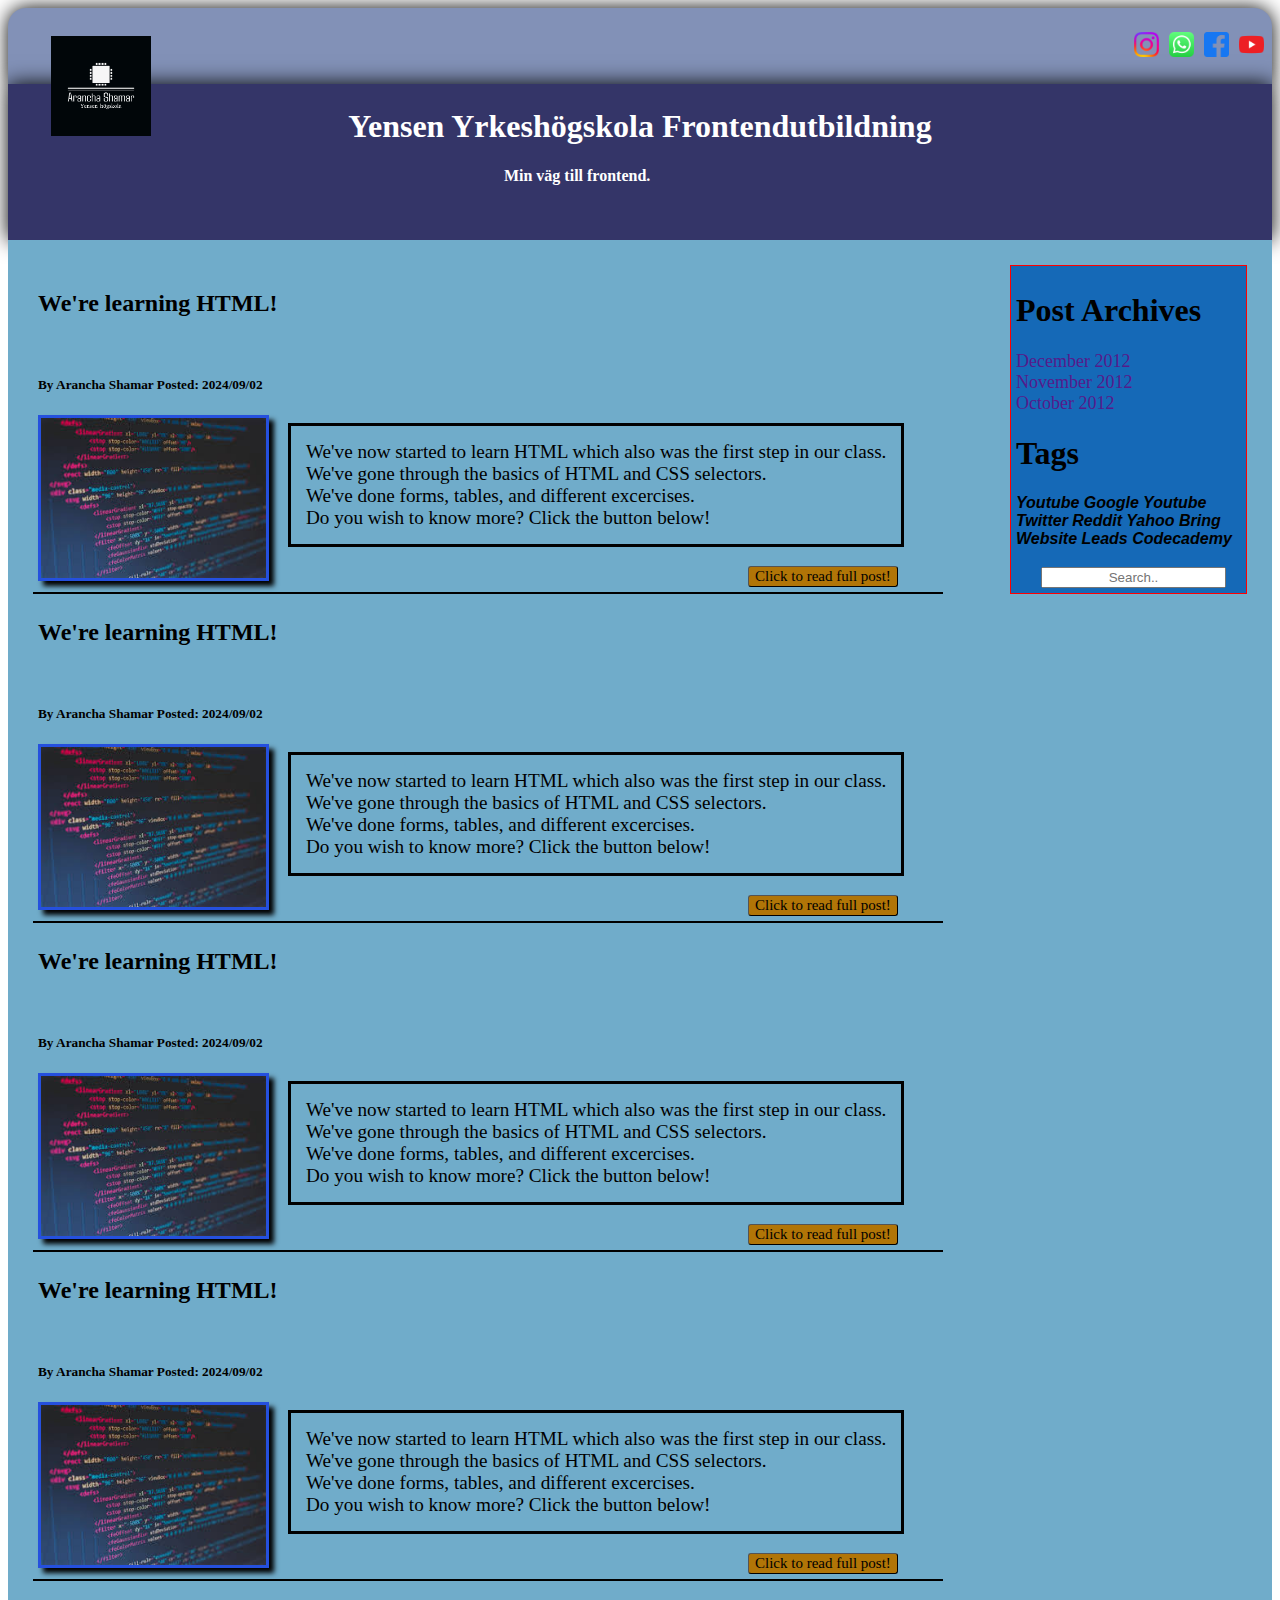
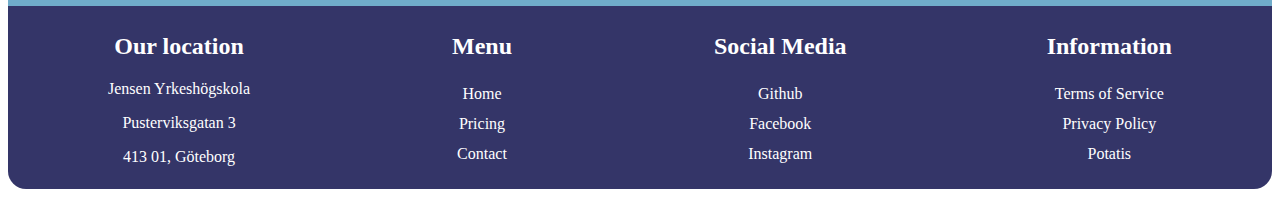
<file: index.html>
<!DOCTYPE html>
<html lang="en">
  <head>
    <meta charset="UTF-8" />
    <meta name="viewport" content="width=device-width, initial-scale=1.0" />
    <title>Blogg</title>
    <link rel="stylesheet" href="css/stylesheet.css" />
      <nav>
        <img class="logo" src="img/arancha.png" alt="logo" />
        <div class="socials">
          <div class="column">
            <img class="socialsimg" src="img/instagram.png" alt="insta" />
          </div>
          <div class="column">
            <img class="socialsimg" src="img/whatsapp.png" alt="whatsapp" />
          </div>
          <div class="column">
            <img class="socialsimg" src="img/facebook.png" alt="facebook" />
          </div>
          <div class="column">
            <img class="socialsimg" src="img/youtube.png" alt="insta" />
          </div>
        </div>
      </nav>
  </head>
  <body>
    <div class="namnet">
      <h1 class="hnamnet">Yensen Yrkeshögskola Frontendutbildning</h1>
      <p class="pnamnet">
        <strong> Min väg till frontend.</strong>
      </p>
    </div>

    <main>
      <div class="wrapper">
        <article class="blogg">
          <div class="search">
            <h1 class="searchbarh1">Post Archives</h1>
            <a href="" class="searchbar">December 2012</a><br />
            <a href="" class="searchbar">November 2012</a><br />
            <a href="" class="searchbar">October 2012</a><br />
            <h1 class="searchbarh1">Tags</h1>
            <p class="tags">Youtube Google Youtube <br> Twitter Reddit Yahoo Bring <br> Website Leads Codecademy <br></p>
            <input class="placeholder" type="text" placeholder="Search..">
          </div>
          <div class="postborder">
            <h2 class="thepost">We're learning HTML!</h2>
            <h5 class="whitespaceh5">By Arancha Shamar Posted: 2024/09/02</h5>
            <div class="inlineimg">
              <img
                src="img/html.jfif"
                class="blogimage"
                alt="picture of html code"
              />
              <div class="inlinetext">
                <p class="postone">
                  We've now started to learn HTML which also was the first step
                  in our class. <br />
                  We've gone through the basics of HTML and CSS selectors.<br />
                  We've done forms, tables, and different excercises. <br />
                  Do you wish to know more? Click the button below! <br />
                </p>
                <a class="readfull button" href="post_htmlpost.html">Click to read full post!</a>
              </div>
            </div>
          </div>
          <div class="postborder">
            <h2 class="thepost">We're learning HTML!</h2>
            <h5 class="whitespaceh5">By Arancha Shamar Posted: 2024/09/02</h5>
            <div class="inlineimg">
              <img
                src="img/html.jfif"
                class="blogimage"
                alt="picture of html code"
              />
              <div class="inlinetext">
                <p class="postone">
                  We've now started to learn HTML which also was the first step
                  in our class. <br />
                  We've gone through the basics of HTML and CSS selectors.<br />
                  We've done forms, tables, and different excercises. <br />
                  Do you wish to know more? Click the button below! <br />
                </p>
                <a class="readfull button" href="post_htmlpost.html">Click to read full post!</a>
              </div>
            </div>
          </div>
          <div class="postborder">
            <h2 class="thepost">We're learning HTML!</h2>
            <h5 class="whitespaceh5">By Arancha Shamar Posted: 2024/09/02</h5>
            <div class="inlineimg">
              <img
                src="img/html.jfif"
                class="blogimage"
                alt="picture of html code"
              />
              <div class="inlinetext">
                <p class="postone">
                  We've now started to learn HTML which also was the first step
                  in our class. <br />
                  We've gone through the basics of HTML and CSS selectors.<br />
                  We've done forms, tables, and different excercises. <br />
                  Do you wish to know more? Click the button below! <br />
                </p>
                <a class="readfull button" href="post_htmlpost.html">Click to read full post!</a>
              </div>
            </div>
          </div>
          <div class="postborder">
            <h2 class="thepost">We're learning HTML!</h2>
            <h5 class="whitespaceh5">By Arancha Shamar Posted: 2024/09/02</h5>
            <div class="inlineimg">
              <img
                src="img/html.jfif"
                class="blogimage"
                alt="picture of html code"
              />
              <div class="inlinetext">
                <p class="postone">
                  We've now started to learn HTML which also was the first step
                  in our class. <br />
                  We've gone through the basics of HTML and CSS selectors.<br />
                  We've done forms, tables, and different excercises. <br />
                  Do you wish to know more? Click the button below! <br />
                </p>
                <a class="readfull button" href="post_htmlpost.html">Click to read full post!</a>
              </div>
            </div>
          </div>
        </article>
      </div>
    </main>
    <div class="fot">
    <footer>
      <section>
        <h2>Our location</h2>
        <p>Jensen Yrkeshögskola</p>
        <p>Pusterviksgatan 3</p>
        <p>413 01, Göteborg</p>
      </section>

      <section>
        <h2>Menu</h2>
        <a href="#">Home</a>
        <a href="#">Pricing</a>
        <a href="#">Contact</a>
      </section>

      <section>
        <h2>Social Media</h2>
        <a href="https://github.com/Arancha-Shamar">Github</a>
        <a href="https://facebook.com">Facebook</a>
        <a href="https://instagram.com">Instagram</a>
      </section>

      <section>
        <h2>Information</h2>
        <a href="#">Terms of Service</a>
        <a href="#">Privacy Policy</a>
        <a href="#">Potatis</a>
      </section>
    </footer>
  </div>
  </body>
</html>
</file>
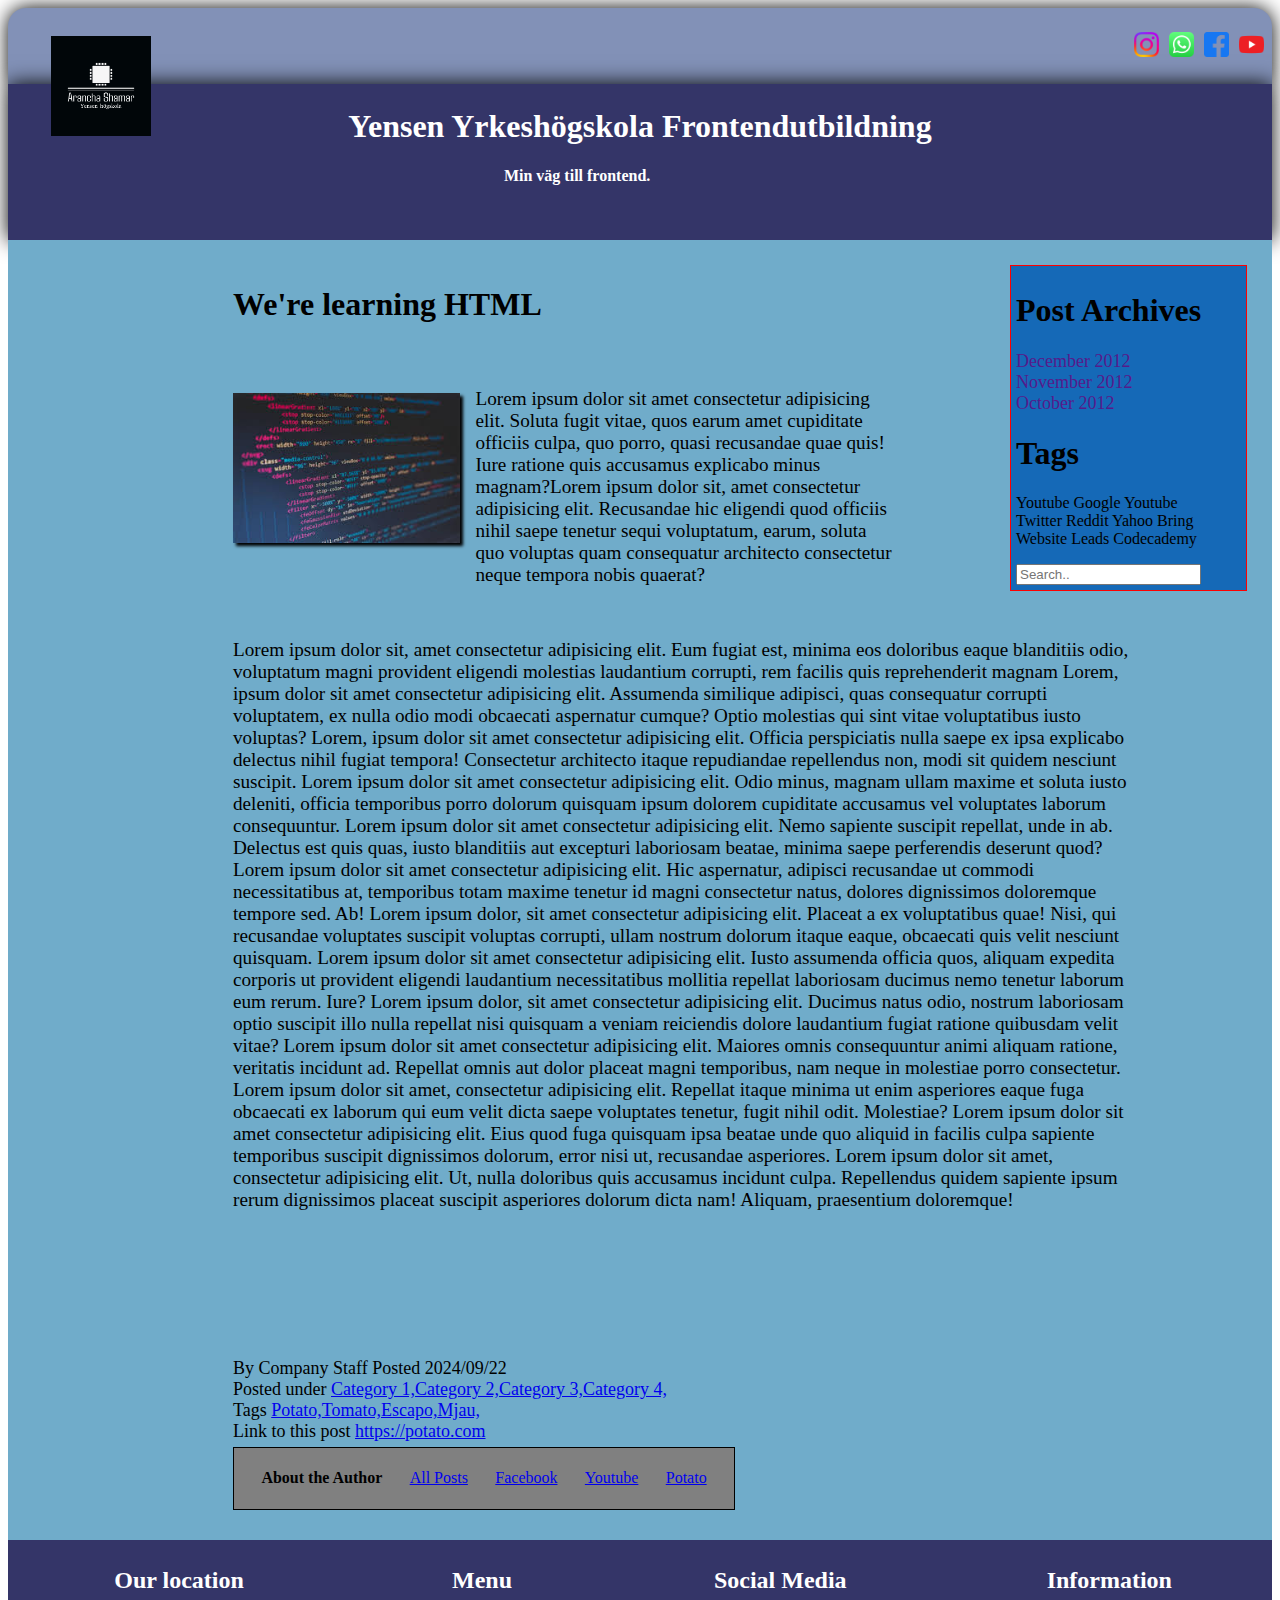
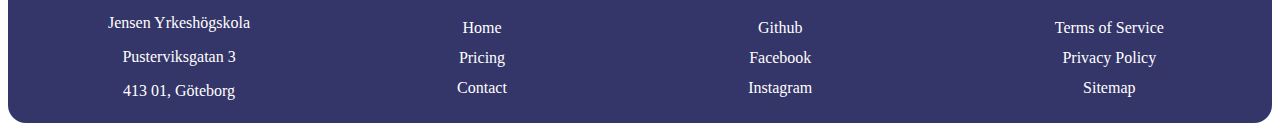
<file: post_htmlpost.html>
<!DOCTYPE html>
<html lang="en">
<head>
  <meta charset="UTF-8">
  <meta name="viewport" content="width=device-width, initial-scale=1.0">
  <title>Blogpost</title>
  <link rel="stylesheet" href="css/stylesheetpost.css">

  <nav>
    <!-- Nav menyn här ligger alla knappar i övre menyn samt loggan -->
    <img class="logo" src="img/arancha.png" alt="logo" />
    <div class="socials">
      <div class="column">
        <img class="socialsimg" src="img/instagram.png" alt="insta" />
      </div>
      <div class="column">
        <img class="socialsimg" src="img/whatsapp.png" alt="whatsapp" />
      </div>
      <div class="column">
        <img class="socialsimg" src="img/facebook.png" alt="facebook" />
      </div>
      <div class="column">
        <img class="socialsimg" src="img/youtube.png" alt="insta" />
      </div>
    </div>
  </nav>
</head>
<body>
  <div class="namnet">
    <h1 class="hnamnet">Yensen Yrkeshögskola Frontendutbildning</h1>
    <p class="pnamnet">
      <strong> Min väg till frontend.</strong>
    </p>
  </div>
  <main>
  <div class="wrapper">
    <div class="blogg">
      <div class="search">
        <h1 class="searchbarh1">Post Archives</h1>
        <a href="" class="searchbar">December 2012</a><br />
        <a href="" class="searchbar">November 2012</a><br />
        <a href="" class="searchbar">October 2012</a><br />
        <h1 class="searchbarh1">Tags</h1>
        <p class="tags">Youtube Google Youtube <br> Twitter Reddit Yahoo Bring <br> Website Leads Codecademy <br></p>
        <input class="placeholder" type="text" placeholder="Search..">
      </div>
    </div>
    <h1 class="blogtitle">We're learning HTML</h1>
    <div class="image">
      <img class="htmlimage" src="img/html.jfif" alt="youtube">
      <p class="imgtext"> Lorem ipsum dolor sit amet consectetur adipisicing elit. Soluta fugit vitae, quos earum amet cupiditate officiis culpa, quo porro, quasi recusandae quae quis! Iure ratione quis accusamus explicabo minus magnam?Lorem ipsum dolor sit, amet consectetur adipisicing elit. Recusandae hic eligendi quod officiis nihil saepe tenetur sequi voluptatum, earum, soluta quo voluptas quam consequatur architecto consectetur neque tempora nobis quaerat?</p>
    </div>
    <div class="textinfo">
      <p class="blogtext">Lorem ipsum dolor sit, amet consectetur adipisicing elit. Eum fugiat est, minima eos doloribus eaque blanditiis odio, voluptatum magni provident eligendi molestias laudantium corrupti, rem facilis quis reprehenderit magnam Lorem, ipsum dolor sit amet consectetur adipisicing elit. Assumenda similique adipisci, quas consequatur corrupti voluptatem, ex nulla odio modi obcaecati aspernatur cumque? Optio molestias qui sint vitae voluptatibus iusto voluptas? Lorem, ipsum dolor sit amet consectetur adipisicing elit. Officia perspiciatis nulla saepe ex ipsa explicabo delectus nihil fugiat tempora! Consectetur architecto itaque repudiandae repellendus non, modi sit quidem nesciunt suscipit. Lorem ipsum dolor sit amet consectetur adipisicing elit. Odio minus, magnam ullam maxime et soluta iusto deleniti, officia temporibus porro dolorum quisquam ipsum dolorem cupiditate accusamus vel voluptates laborum consequuntur. Lorem ipsum dolor sit amet consectetur adipisicing elit. Nemo sapiente suscipit repellat, unde in ab. Delectus est quis quas, iusto blanditiis aut excepturi laboriosam beatae, minima saepe perferendis deserunt quod? Lorem ipsum dolor sit amet consectetur adipisicing elit. Hic aspernatur, adipisci recusandae ut commodi necessitatibus at, temporibus totam maxime tenetur id magni consectetur natus, dolores dignissimos doloremque tempore sed. Ab! Lorem ipsum dolor, sit amet consectetur adipisicing elit. Placeat a ex voluptatibus quae! Nisi, qui recusandae voluptates suscipit voluptas corrupti, ullam nostrum dolorum itaque eaque, obcaecati quis velit nesciunt quisquam. Lorem ipsum dolor sit amet consectetur adipisicing elit. Iusto assumenda officia quos, aliquam expedita corporis ut provident eligendi laudantium necessitatibus mollitia repellat laboriosam ducimus nemo tenetur laborum eum rerum. Iure? Lorem ipsum dolor, sit amet consectetur adipisicing elit. Ducimus natus odio, nostrum laboriosam optio suscipit illo nulla repellat nisi quisquam a veniam reiciendis dolore laudantium fugiat ratione quibusdam velit vitae? Lorem ipsum dolor sit amet consectetur adipisicing elit. Maiores omnis consequuntur animi aliquam ratione, veritatis incidunt ad. Repellat omnis aut dolor placeat magni temporibus, nam neque in molestiae porro consectetur. Lorem ipsum dolor sit amet, consectetur adipisicing elit. Repellat itaque minima ut enim asperiores eaque fuga obcaecati ex laborum qui eum velit dicta saepe voluptates tenetur, fugit nihil odit. Molestiae? Lorem ipsum dolor sit amet consectetur adipisicing elit. Eius quod fuga quisquam ipsa beatae unde quo aliquid in facilis culpa sapiente temporibus suscipit dignissimos dolorum, error nisi ut, recusandae asperiores. Lorem ipsum dolor sit amet, consectetur adipisicing elit. Ut, nulla doloribus quis accusamus incidunt culpa. Repellendus quidem sapiente ipsum rerum dignissimos placeat suscipit asperiores dolorum dicta nam! Aliquam, praesentium doloremque!
    </p>
    </div>
    <footer class="author">
      <section class="authortext1">By Company Staff Posted 2024/09/22 </section>
      <section class="authortext2">Posted under <a href="#" class="authortagsone">Category 1,</a><a href="#" class="authortagsone">Category 2,</a><a href="#" class="authortagsone">Category 3,</a><a href="#" class="authortagsone">Category 4,</a></section>
      <section class="authortext3">Tags <a href="#" class="authortagsone">Potato,</a><a href="#" class="authortagsone">Tomato,</a><a href="#" class="authortagsone">Escapo,</a><a href="#" class="authortagsone">Mjau,</a></section>
      <section class="authortext4">Link to this post <a href="post_htmlpost.html">https://potato.com</a></section>
      <div class="authorinfo">
        <h4 class="authortitle">About the Author</h4>
        <a href="#" class="authorsocials">All Posts</a>
        <a href="https://facebook.com" class="authorsocials">Facebook</a>
        <a href="https://youtube.com" class="authorsocials">Youtube</a>
        <a href="https://m.media-amazon.com/images/I/313dtY-LOEL.jpg" class="authorsocials">Potato</a>
      </div>
    </footer>
  </div>
</main>
<div class="fot">
  <footer>
    <section>
      <!-- Här är en sektion för mitten delen av footern som även är skriven i .p istället för .a då den inte behöver länka till något  -->
      <h2>Our location</h2>
      <p>Jensen Yrkeshögskola</p>
      <p>Pusterviksgatan 3</p>
      <p>413 01, Göteborg</p>
    </section>

    <section>
      <h2>Menu</h2>
      <!-- Här är en section för vänstra texten i footern med fake länkar i "#"  -->
      <a href="index.html">Home</a>
      <a href="#">Pricing</a>
      <a href="#">Contact</a>
    </section>

    <section>
      <!-- Här är en sektion för högra texten i footern med fake länkar "#"  -->
      <h2>Social Media</h2>
      <a href="https://github.com/Arancha-Shamar">Github</a>
      <a href="#">Facebook</a>
      <a href="#">Instagram</a>
    </section>

    <section>
      <!-- Här är en sektion för högra texten i footern med fake länkar "#"  -->
      <h2>Information</h2>
      <a href="">Terms of Service</a>
      <a href="#">Privacy Policy</a>
      <a href="#">Sitemap</a>
    </section>
    <!-- Här avslutar jag en section för footern. Alla sectioner har en egen avslutning -->
  </footer>
</div>
</body>
</html>
</file>
<file: css/stylesheet.css>
nav {
  /* Här ligger min navbar som jag skappade en egen div för. Min navbar har en höjd, Bakgrund, Självklart centrerad samt en display flex. Sen finns redd och border m.m */
  height: 70px;
  background: #8291b7;
  padding: 3px;
  border-top-left-radius: 18px;
  border-top-right-radius: 18px;
  box-shadow: 0px 0px 20px black;
}
.namnet {
  background: #343568;
  display: center;
  text-align: center;
  height: 150px;
  margin: 0;
  padding: 3px;
  box-shadow: 0px 0px 20px black;
  color: #ffffff;
}

.wrapper {
  background-color: #70acca;
  margin: 0;
  padding: 25px;
}
.postone {
  border: 3px solid black;
  padding: 15px;
  margin-top: 5px;
  margin-left: 15px;
  font-size: larger;
}

.blogimage {
  width: 25%;
  height: 160px;
  border: 3px solid rgb(37, 80, 222);
  box-shadow: 5px 5px 5px rgb(0, 0, 0);
}

a.button {
  padding: 1px 6px;
  border: 1px outset buttonborder;
  border-radius: 3px;
  color: black;
  background-color: rgb(177, 117, 7);
  text-decoration: none;
  display: inline-block;
  margin-left: 475px;
  font-size: 15px;
}

a.button:hover {
  background: rgb(75, 73, 73);
  color: white;
  cursor: pointer;
  border: double;
  border-color: rgb(11, 40, 184);
  border-radius: 10px;
}


.logo {
  width: 100px;
  display: flex;
  justify-content: left;
  margin-left: 15px;
  opacity: 1;
  padding: 25px;
}

.column {
  float: left;
  width: 2%;
  padding: 5px;
}

.socials {
  display: flex;
  justify-content: flex-end;
  position: relative;
  bottom: 135px;
}

.socialsimg {
  width: 25px;
  padding: 0.5px;
}

.thepost {
  font-family: Verdana;
  margin-bottom: 60px;
}


.whitespaceh5 {
  white-space: pre;
}

.postborder {
  border-bottom: 2px solid black;
  padding: 5px;
  width: 900px;
}

.inlinetext,

.blogimage {
  display: inline-block;
}

.searchbar {
  font-size: large;
  text-decoration: none;
  font-family: cursive;
}

a.searchbar:hover {
  background: rgb(17, 138, 159);
  color: white;
  cursor: pointer;
  border: double;
  border-color: rgb(24, 27, 219);
  border-radius: 10px;
}

.searchbarh1 {
  text-align: left;
}

.search {
  padding: 5px;
  margin-left: 100px;
  border: 1px solid red;
  width: 225px;
  text-align: left;
  background-color: rgb(21, 105, 183);
  float: right;
}


.searchborder {
  background-color: red;
}

.pnamnet {
  margin-right: 10%;
}

.tags {
  font-family: "Segoe UI", Tahoma, Geneva, Verdana, sans-serif;
  font-style: italic;
  font-size: medium;
  font-weight: bolder;
  text-decoration: none;
}

.placeholder {
  text-align: center;
  margin-left: 25px;
  margin-top: 3px;
}

.fot footer { /* Här ligger min footer som jag även har bakgrundsfärgen i och kanterna på min border samt centrerat den.*/
  display: flex;
  justify-content: center;
  background: #343568;
  width: 100%;
  border-bottom-left-radius: 18px;
  border-bottom-right-radius: 18px;
}

.fot footer section { /* Här ligger texten till min footer. Där jag använd padding/margin för att göra finare samt valt färg och justerat plats på texten via flexbox.*/
  padding: 5px;
  margin: 2px;
  flex: auto;
  text-align: center;
  justify-content: center;
  color: #ffffff;
}

.fot footer a { /* Här ligger min högra samt vänstra text i footern. Dom ligger i en .a för att kunna bifoga länkar. Ligger även färg, Flexbox justeringar, Samt så tog jag bort strecket under.*/
  padding: 5px;
  margin: 2px;
  color: #ffffff;
  text-decoration: none;
  display: flex;
  justify-content: center;
}

.fot footer a:hover { /* Här ligger men hover över texten i footern. Så att jag får en fin bakgrund när jag har musen över. Samt border typ och storlek.*/
  background: rgb(80, 78, 78);
  border-radius: 5px;
  border-style: double;
  border-color: rgb(179, 54, 23);
  width: auto;
  justify-content: center;
  align-items: center;
  display: flex;
}
</file>
<file: css/stylesheetpost.css>
.column {
    float: left;
    width: 2%;
    padding: 5px;
  }

 nav {
    /* Här ligger min navbar som jag skappade en egen div för. Min navbar har en höjd, Bakgrund, Självklart centrerad samt en display flex. Sen finns redd och border m.m */
    height: 70px;
    background: #8291b7;
    padding: 3px;
    border-top-left-radius: 18px;
    border-top-right-radius: 18px;
    box-shadow: 0px 0px 20px black;
  }

  .socials {
    display: flex;
    justify-content: flex-end;
    position: relative;
    bottom: 135px;
  }
  
  .socialsimg {
    width: 25px;
    padding: 0.5px;
  }

  .logo {
    width: 100px;
    display: flex;
    justify-content: left;
    margin-left: 15px;
    opacity: 1;
    padding: 25px;
  }

  .searchbar {
    font-size: large;
    text-decoration: none;
    font-family: cursive;
  }
  
  a.searchbar:hover {
    background: rgb(17, 138, 159);
    color: white;
    cursor: pointer;
    border: double;
    border-color: rgb(24, 27, 219);
    border-radius: 10px;
  }
  
  .searchbarh1 {
    text-align: left;
  }
  
  .search {
    padding: 5px;
    margin-left: 100px;
    border: 1px solid red;
    width: 225px;
    text-align: left;
    background-color: rgb(21, 105, 183);
    float: right;
  }
  
  
  .searchborder {
    background-color: red;
  }

  .pnamnet {
    margin-right: 10%;
  }

  .namnet {
    background: #343568;
    display: center;
    text-align: center;
    height: 150px;
    margin: 0;
    padding: 3px;
    box-shadow: 0px 0px 20px black;
    color: #ffffff;
  }

  .image {
    display: flex;
    justify-content: left;
    margin-top: 30px;
    margin-left: 200px;
  }

  .blogtitle {
    display: flex;
    justify-content: left;
    margin-left: 200px;
  }

  .blogtext {
    display: flex;
    justify-content: center;
    height: 700px;
    margin-left: 200px;
    font-family: Cambria, Cochin, Georgia, Times, 'Times New Roman', serif;
    font-size: larger;
    width: 900px;
  }

  .imgtext {
    display: flex;
    justify-content: center;
    font-family: Cambria, Cochin, Georgia, Times, 'Times New Roman', serif;
    font-size: larger;
    padding: 15px;
    width: 700px;
  }

  .fot footer { /* Här ligger min footer som jag även har bakgrundsfärgen i och kanterna på min border samt centrerat den.*/
    display: flex;
    justify-content: center;
    background: #343568;
    width: 100%;
    border-bottom-left-radius: 18px;
    border-bottom-right-radius: 18px;
  }
  
  .fot footer section { /* Här ligger texten till min footer. Där jag använd padding/margin för att göra finare samt valt färg och justerat plats på texten via flexbox.*/
    padding: 5px;
    margin: 2px;
    flex: auto;
    text-align: center;
    justify-content: center;
    color: #ffffff;
  }
  
  .fot footer a { /* Här ligger min högra samt vänstra text i footern. Dom ligger i en .a för att kunna bifoga länkar. Ligger även färg, Flexbox justeringar, Samt så tog jag bort strecket under.*/
    padding: 5px;
    margin: 2px;
    color: #ffffff;
    text-decoration: none;
    display: flex;
    justify-content: center;
  }
  
  .fot footer a:hover { /* Här ligger men hover över texten i footern. Så att jag får en fin bakgrund när jag har musen över. Samt border typ och storlek.*/
    background: rgb(80, 78, 78);
    border-radius: 5px;
    border-style: double;
    border-color: rgb(179, 54, 23);
    width: auto;
    justify-content: center;
    align-items: center;
    display: flex;
  }

  .wrapper {
    background-color: #70acca;
    margin: 0;
    padding: 25px;
  }

  .htmlimage {
    box-shadow: 3px 3px 3px black;
    width: 250px;
    height: 150px;
    margin-top: 40px;
  }

  .authorinfo {
    display: flex;
    flex-direction: row;
    align-items: center;
    justify-content: space-evenly;
    border: 1px solid black;
    background-color: gray;
    margin: 5px;
    width: 500px;
    margin-left: 200px;
  }

  .authortext1, .authortext2, .authortext3, .authortext4 {
    margin-left: 200px;
    font-size: large;
    font-family: 'Times New Roman', Times, serif;
  }
</file>
